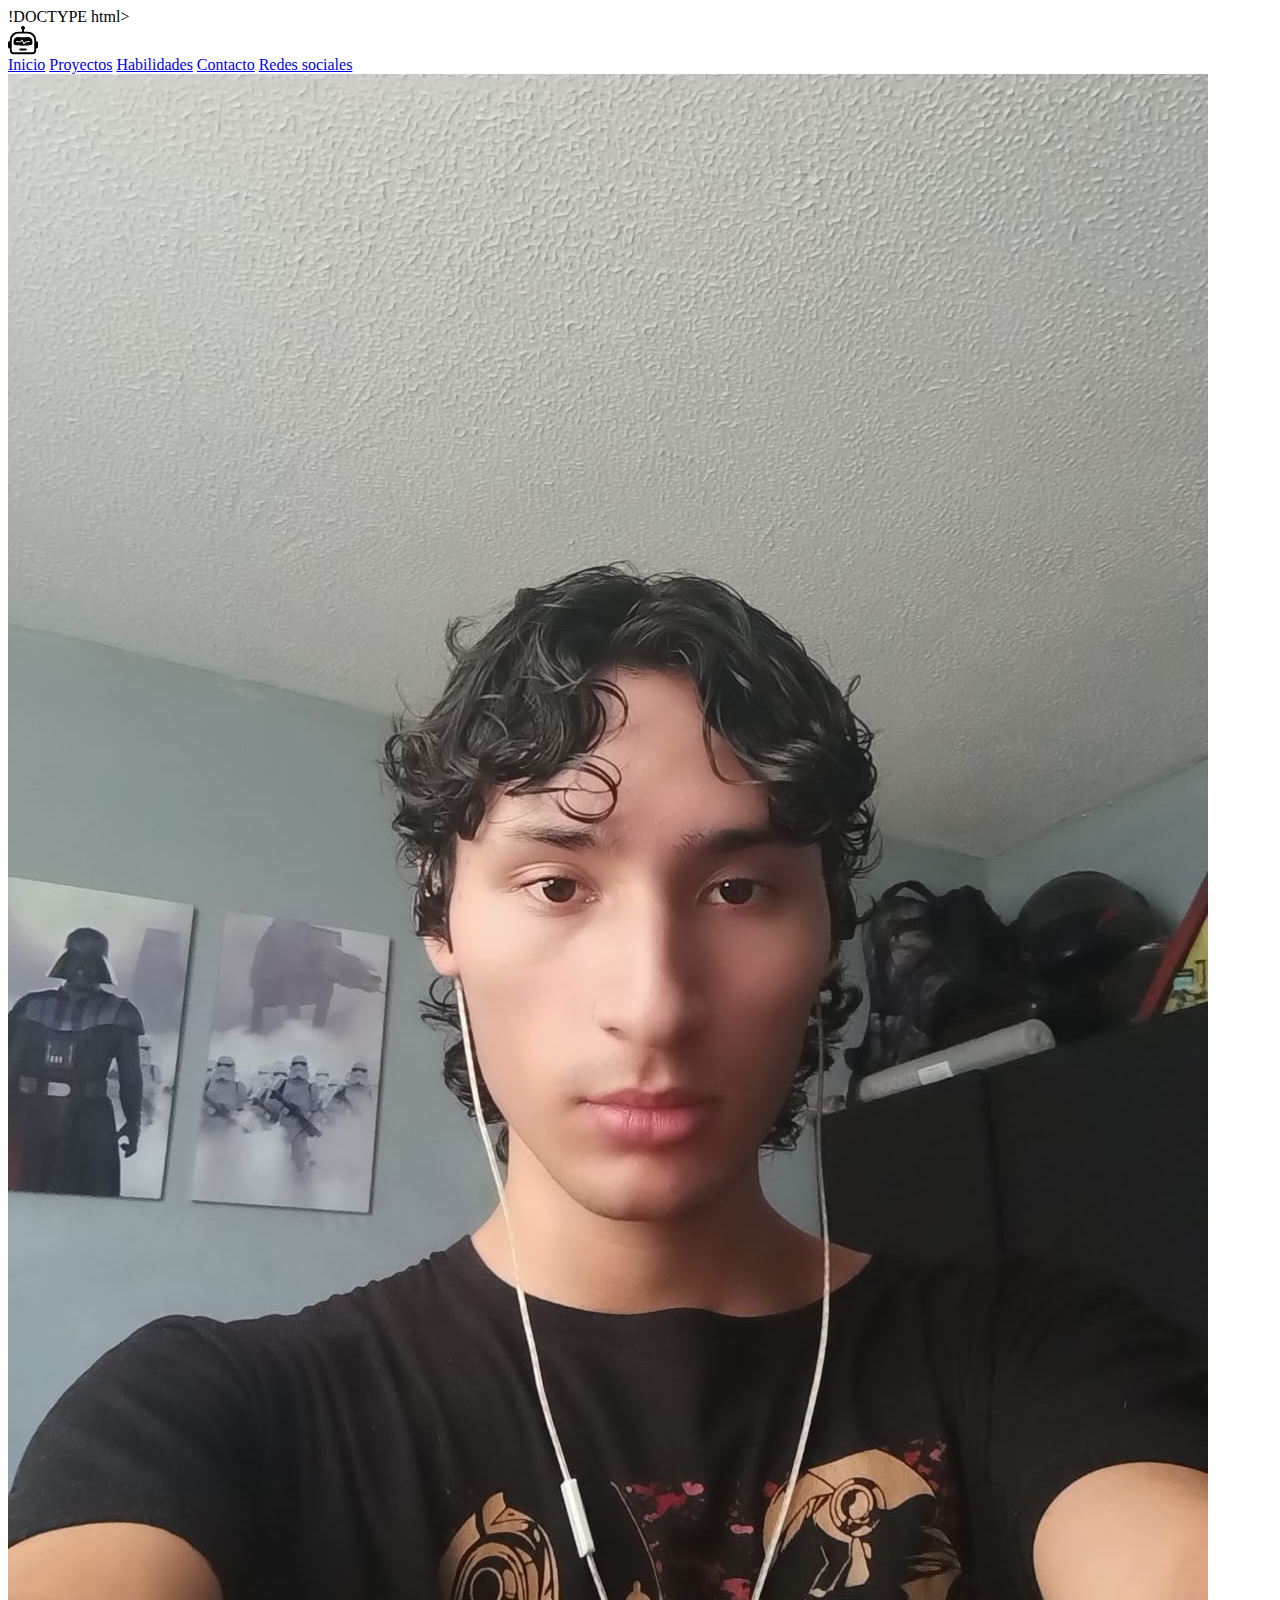
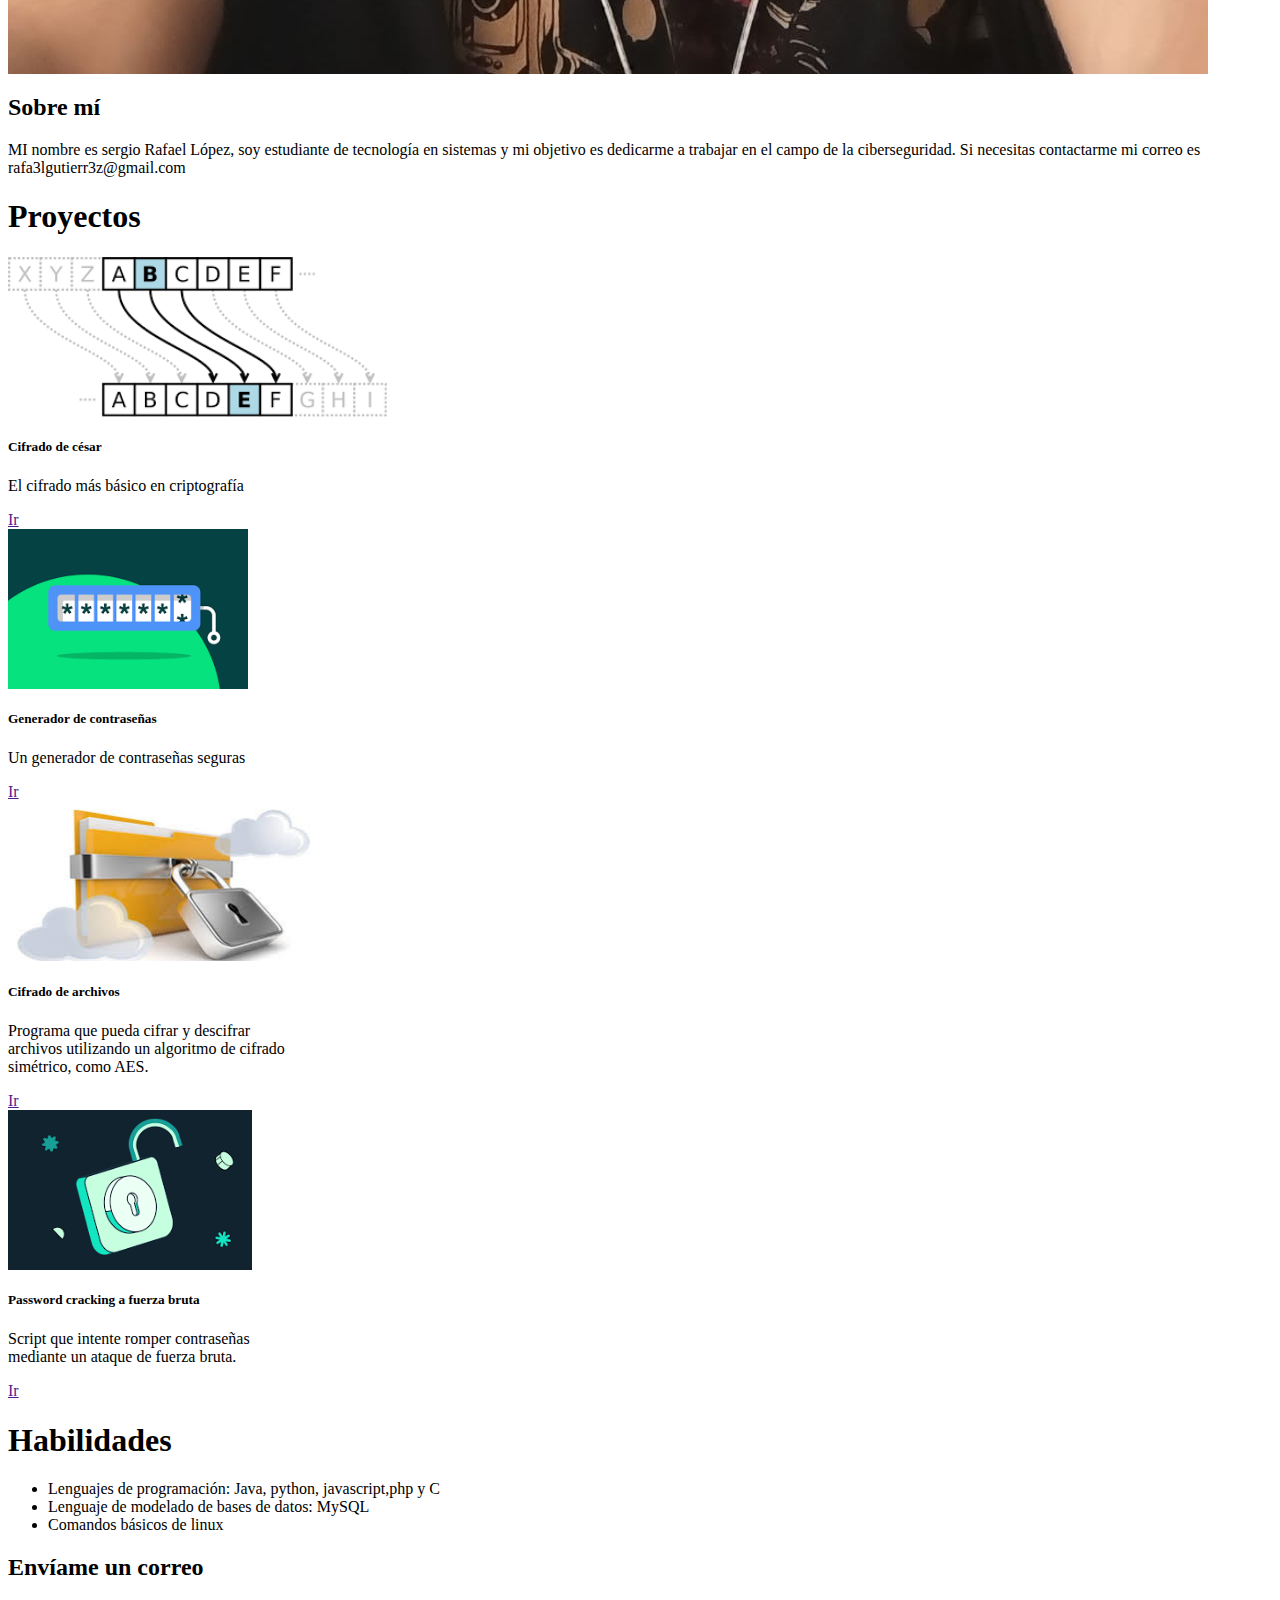
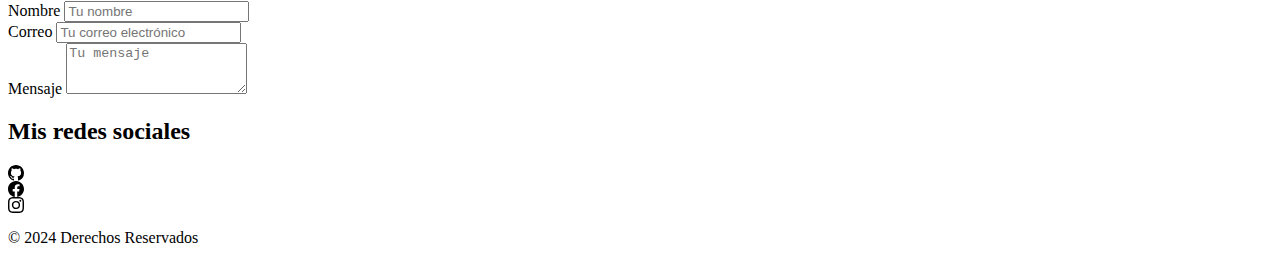
<file: portafolioBootstrap/index.html>
!DOCTYPE html>
<html lang="en">
<head>
    <meta charset="UTF-8">
    <meta name="viewport" content="width=device-width, initial-scale=1.0">
    <title>Portafolio personal</title>
    <link href="https://cdn.jsdelivr.net/npm/bootstrap@5.0.2/dist/css/bootstrap.min.css" rel="stylesheet" integrity="sha384-EVSTQN3/azprG1Anm3QDgpJLIm9Nao0Yz1ztcQTwFspd3yD65VohhpuuCOmLASjC" crossorigin="anonymous">

    <link rel="stylesheet" href="https://cdn.jsdelivr.net/npm/bootstrap-icons@1.11.3/font/bootstrap-icons.min.css">
</head>
<body>
    <!--Barra de navegación de la página}-->
    <nav class="navbar navbar-expand-lg navbar-dark bg-primary">
        <!--Logo de la página-->
        <div class="container-fluid">
            <svg xmlns="http://www.w3.org/2000/svg" width="30" height="30" fill="currentColor" class="bi bi-robot" viewBox="0 0 16 16">
                <path d="M6 12.5a.5.5 0 0 1 .5-.5h3a.5.5 0 0 1 0 1h-3a.5.5 0 0 1-.5-.5M3 8.062C3 6.76 4.235 5.765 5.53 5.886a26.6 26.6 0 0 0 4.94 0C11.765 5.765 13 6.76 13 8.062v1.157a.93.93 0 0 1-.765.935c-.845.147-2.34.346-4.235.346s-3.39-.2-4.235-.346A.93.93 0 0 1 3 9.219zm4.542-.827a.25.25 0 0 0-.217.068l-.92.9a25 25 0 0 1-1.871-.183.25.25 0 0 0-.068.495c.55.076 1.232.149 2.02.193a.25.25 0 0 0 .189-.071l.754-.736.847 1.71a.25.25 0 0 0 .404.062l.932-.97a25 25 0 0 0 1.922-.188.25.25 0 0 0-.068-.495c-.538.074-1.207.145-1.98.189a.25.25 0 0 0-.166.076l-.754.785-.842-1.7a.25.25 0 0 0-.182-.135"/>
                <path d="M8.5 1.866a1 1 0 1 0-1 0V3h-2A4.5 4.5 0 0 0 1 7.5V8a1 1 0 0 0-1 1v2a1 1 0 0 0 1 1v1a2 2 0 0 0 2 2h10a2 2 0 0 0 2-2v-1a1 1 0 0 0 1-1V9a1 1 0 0 0-1-1v-.5A4.5 4.5 0 0 0 10.5 3h-2zM14 7.5V13a1 1 0 0 1-1 1H3a1 1 0 0 1-1-1V7.5A3.5 3.5 0 0 1 5.5 4h5A3.5 3.5 0 0 1 14 7.5"/>
              </svg>
        </div>
        <!--Opciones de navegación-->
        <div class="container-fluid">
            <a class="navbar-brand" href="#aboutMe">Inicio</a>
            <a class="navbar-brand" href="#projects">Proyectos</a>
            <a class="navbar-brand" href="#skills">Habilidades</a>
            <a class="navbar-brand" href="#contactMe">Contacto</a>
            <a class="navbar-brand" href="#socials">Redes sociales</a>
        </div>

    </nav>
    <!--Inicio de la página (Contiene breve información sobre mí)-->
    <section id="aboutMe" class="container mt-5">
        <div class="row align-items-center">
            <!--Foto-->
            <div class="col-md-4">
                <img src="images/fotopresentacion.jpeg" alt="fotopresentacion" class="img-fluid">
            </div>
            <!--Descripción breve-->
            <div class="col-md-8">
                <h2>Sobre mí</h2>
                <p>
                    MI nombre es sergio Rafael López, soy estudiante de tecnología en sistemas y mi objetivo es dedicarme a trabajar en el 
                    campo de la ciberseguridad.
                    Si necesitas contactarme mi correo es rafa3lgutierr3z@gmail.com 
                </p>
            </div>
        </div>
        
    </section>
    <!--Proyectos (Contiene una serie de proyectos que pretendo realizar en un futuro cercano)-->
    <section id="projects" class="container"> 
        <h1>Proyectos</h1>
        <div class="row align-items-start">

            <div class="col">
               <div class="card" style="width: 18rem;">
                <img class="card-img-top" src="images/caesarCipher.png" alt="caesarCipher" style="height: 10rem;">
                <div class="card-body">
                    <h5 class="card-title">Cifrado de césar</h5>
                    <p class="card-text">El cifrado más básico en criptografía</p>
                    <a href="" class="btn btn-primary">Ir</a>
                </div>
               </div>
            </div>
            <div class="col">
                <div class="card" style="width: 18rem;">
                    <img class="card-img-top" src="images/generadorContra.png" alt="generador" style="height: 10rem;">
                    <div class="card-body">
                        <h5 class="card-title">Generador de contraseñas</h5>
                        <p class="card-text">Un generador de contraseñas seguras</p>
                        <a href="" class="btn btn-primary">Ir</a>
                    </div>
                   </div>
            </div>
            <div class="col">
                <div class="card" style="width: 18rem;">
                    <img class="card-img-top" src="images/cifradoArch.jpeg" alt="cifradoArch" style="height: 10rem;">
                    <div class="card-body">
                        <h5 class="card-title">Cifrado de archivos</h5>
                        <p class="card-text">Programa que pueda cifrar y descifrar archivos utilizando un algoritmo de cifrado simétrico, como AES.</p>
                        <a href="" class="btn btn-primary">Ir</a>
                    </div>
                   </div>
            </div>
            <div class="col">
                <div class="card" style="width: 18rem;">
                    <img class="card-img-top" src="images/passwordCracking.png" alt="passwordCracking" style="height: 10rem;">
                    <div class="card-body">
                        <h5 class="card-title">Password cracking a fuerza bruta</h5>
                        <p class="card-text">Script que intente romper contraseñas mediante un ataque de fuerza bruta.</p>
                        <a href="" class="btn btn-primary">Ir</a>
                    </div>
                   </div>
            </div>

        </div>

    </section>
    <!--Habilidades (Contiene mis conocimientos hasta ahora)-->
    <section id="skills" class="container">
        <h1>Habilidades</h1>
        <ul class="list-group">
            <li class="list-group-item">Lenguajes de programación: Java, python, javascript,php y C</li>
            <li class="list-group-item">Lenguaje de modelado de bases de datos: MySQL</li>
            <li class="list-group-item">Comandos básicos de linux</li>
        </ul>
    </section>
    
    <!--contacto (Formulario para enviar un correo directamente desde la página)-->
    <section id="contactMe" class="container">
        <h2>Envíame un correo</h2>
        <form>
            <div class="form-group">
                <label for="nombre">Nombre</label>
                <input type="text" class="form-control" placeholder="Tu nombre">

            </div>
            <div class="form-group">
                <label for="email">Correo</label>
                <input type="email" class="form-control" placeholder="Tu correo electrónico">
            </div>
            <div class="form-group">
                <label for="Mensaje">Mensaje</label>
                <textarea class="form-control" rows="3" placeholder="Tu mensaje"></textarea>
            </div>
        </form>


    </section>
    <!--Redes sociales (Enlace a mis redes sociales)-->
    <section id="socials" class="container">
        <h2 class="text-center">Mis redes sociales</h2>
        <div class="row align-items-end">
            <div class="col">
                <svg xmlns="http://www.w3.org/2000/svg" width="16" height="16" fill="currentColor" class="bi bi-github" viewBox="0 0 16 16">
                    <path d="M8 0C3.58 0 0 3.58 0 8c0 3.54 2.29 6.53 5.47 7.59.4.07.55-.17.55-.38 0-.19-.01-.82-.01-1.49-2.01.37-2.53-.49-2.69-.94-.09-.23-.48-.94-.82-1.13-.28-.15-.68-.52-.01-.53.63-.01 1.08.58 1.23.82.72 1.21 1.87.87 2.33.66.07-.52.28-.87.51-1.07-1.78-.2-3.64-.89-3.64-3.95 0-.87.31-1.59.82-2.15-.08-.2-.36-1.02.08-2.12 0 0 .67-.21 2.2.82.64-.18 1.32-.27 2-.27s1.36.09 2 .27c1.53-1.04 2.2-.82 2.2-.82.44 1.1.16 1.92.08 2.12.51.56.82 1.27.82 2.15 0 3.07-1.87 3.75-3.65 3.95.29.25.54.73.54 1.48 0 1.07-.01 1.93-.01 2.2 0 .21.15.46.55.38A8.01 8.01 0 0 0 16 8c0-4.42-3.58-8-8-8"/>
                  </svg>
            </div>
            <div class="col">
                <svg xmlns="http://www.w3.org/2000/svg" width="16" height="16" fill="currentColor" class="bi bi-facebook" viewBox="0 0 16 16">
                    <path d="M16 8.049c0-4.446-3.582-8.05-8-8.05C3.58 0-.002 3.603-.002 8.05c0 4.017 2.926 7.347 6.75 7.951v-5.625h-2.03V8.05H6.75V6.275c0-2.017 1.195-3.131 3.022-3.131.876 0 1.791.157 1.791.157v1.98h-1.009c-.993 0-1.303.621-1.303 1.258v1.51h2.218l-.354 2.326H9.25V16c3.824-.604 6.75-3.934 6.75-7.951"/>
                  </svg>
            </div>
            <div class="col">
                <svg xmlns="http://www.w3.org/2000/svg" width="16" height="16" fill="currentColor" class="bi bi-instagram" viewBox="0 0 16 16">
                    <path d="M8 0C5.829 0 5.556.01 4.703.048 3.85.088 3.269.222 2.76.42a3.9 3.9 0 0 0-1.417.923A3.9 3.9 0 0 0 .42 2.76C.222 3.268.087 3.85.048 4.7.01 5.555 0 5.827 0 8.001c0 2.172.01 2.444.048 3.297.04.852.174 1.433.372 1.942.205.526.478.972.923 1.417.444.445.89.719 1.416.923.51.198 1.09.333 1.942.372C5.555 15.99 5.827 16 8 16s2.444-.01 3.298-.048c.851-.04 1.434-.174 1.943-.372a3.9 3.9 0 0 0 1.416-.923c.445-.445.718-.891.923-1.417.197-.509.332-1.09.372-1.942C15.99 10.445 16 10.173 16 8s-.01-2.445-.048-3.299c-.04-.851-.175-1.433-.372-1.941a3.9 3.9 0 0 0-.923-1.417A3.9 3.9 0 0 0 13.24.42c-.51-.198-1.092-.333-1.943-.372C10.443.01 10.172 0 7.998 0zm-.717 1.442h.718c2.136 0 2.389.007 3.232.046.78.035 1.204.166 1.486.275.373.145.64.319.92.599s.453.546.598.92c.11.281.24.705.275 1.485.039.843.047 1.096.047 3.231s-.008 2.389-.047 3.232c-.035.78-.166 1.203-.275 1.485a2.5 2.5 0 0 1-.599.919c-.28.28-.546.453-.92.598-.28.11-.704.24-1.485.276-.843.038-1.096.047-3.232.047s-2.39-.009-3.233-.047c-.78-.036-1.203-.166-1.485-.276a2.5 2.5 0 0 1-.92-.598 2.5 2.5 0 0 1-.6-.92c-.109-.281-.24-.705-.275-1.485-.038-.843-.046-1.096-.046-3.233s.008-2.388.046-3.231c.036-.78.166-1.204.276-1.486.145-.373.319-.64.599-.92s.546-.453.92-.598c.282-.11.705-.24 1.485-.276.738-.034 1.024-.044 2.515-.045zm4.988 1.328a.96.96 0 1 0 0 1.92.96.96 0 0 0 0-1.92m-4.27 1.122a4.109 4.109 0 1 0 0 8.217 4.109 4.109 0 0 0 0-8.217m0 1.441a2.667 2.667 0 1 1 0 5.334 2.667 2.667 0 0 1 0-5.334"/>
                  </svg>
            </div>
        </div>
    </section>
    <!--Información legal-->
    <footer class="bg-primary">
        <div class="container">
            <p class="mb-0 text-center">© 2024 Derechos Reservados</p>
        </div>
    </footer>
</body>
</html>
</file>
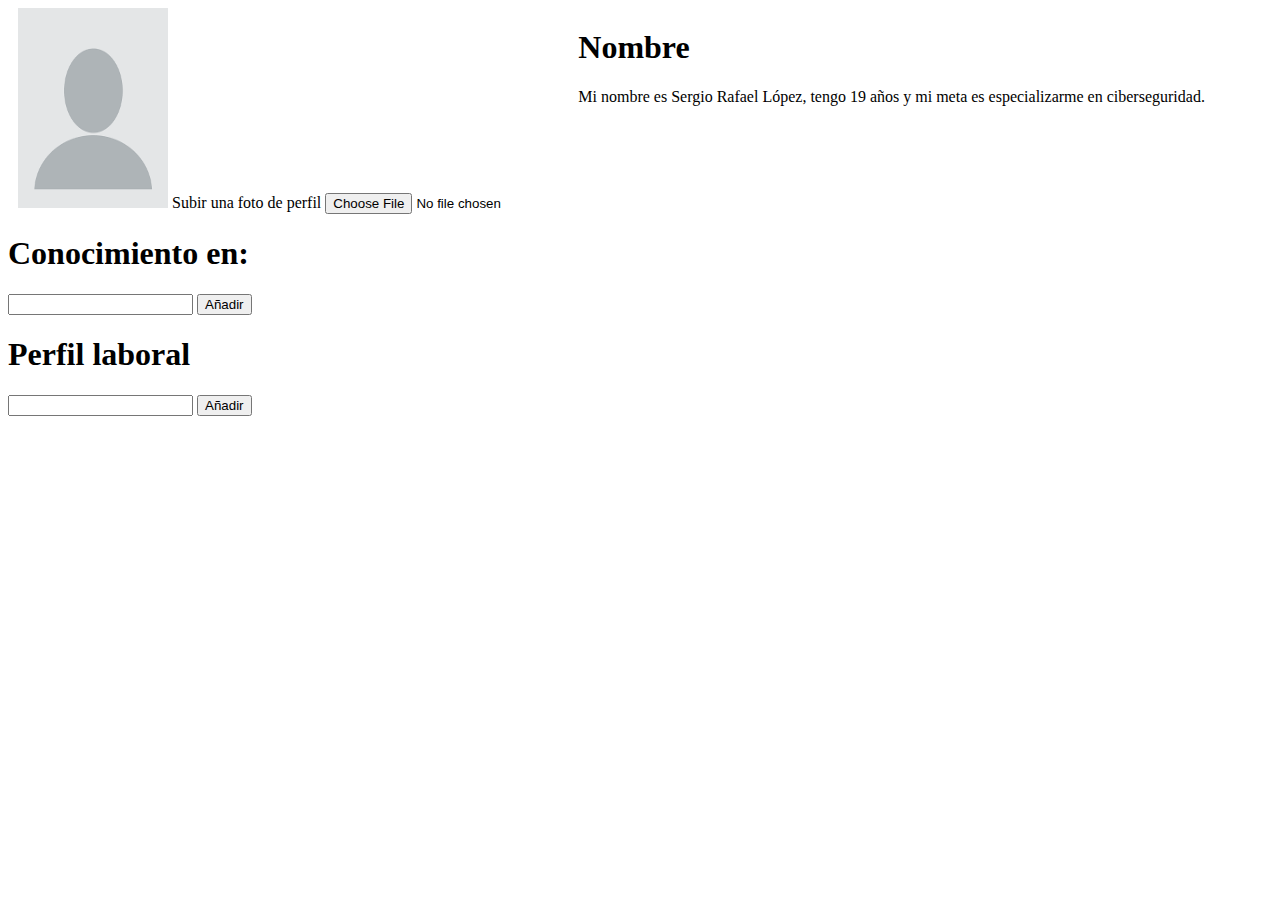
<file: páginaEditable/index.html>
<!DOCTYPE html>
<html lang="en">
<head>
    <meta charset="UTF-8">
    <meta name="viewport" content="width=device-width, initial-scale=1.0">
    <title>Presentación</title>
    <link rel="stylesheet" href="styles.css">
</head>
<body>
    <div id="Presentacion">
        <div class ="fotoDePerfil">
            <img src="genericPfp.png" alt="fotopresentacion" class="imgPresentacion">
           
            <label for="uploadPhoto">Subir una foto de perfil</label>
            <input type="file" id = "idProfilePicture" accept="image/*">
        </div>
        <div class = "nombre" >
            <h1>Nombre</h1>
            <p>Mi nombre es Sergio Rafael López, tengo 19 años y mi meta es especializarme en ciberseguridad.</p>
        </div>
    </div>
    <div id = "skills">
        <h1>Conocimiento en:</h1>
        <input type="text" id = "enterSkill">
        <button type = "button" id="addSkill">Añadir</button>
            <ul id = "listaSkills">
                <!--Acá se añaden las skills-->

            </ul>
            
        
    </div>
    <div id = "historialAcademico">
        <h1>Perfil laboral</h1>
        <input type="text" id = "enterEducation">
        <button type="button" id = "addEducation">Añadir</button>
            <ul id = "listaEducation">
                <!--Añadir historial educativo-->

            </ul>
    </div>
    <script src="script.js"></script>
</body>
</html>
</file>
<file: páginaEditable/styles.css>
#Presentacion 
{
    display: flex;
}

.imagen {
    width: 240px;
    
}

.nombre {
    width: 660px;
}

.imgPresentacion {
    width: 150px;
    height: 200px;
    margin-left: 10px;
}
</file>
